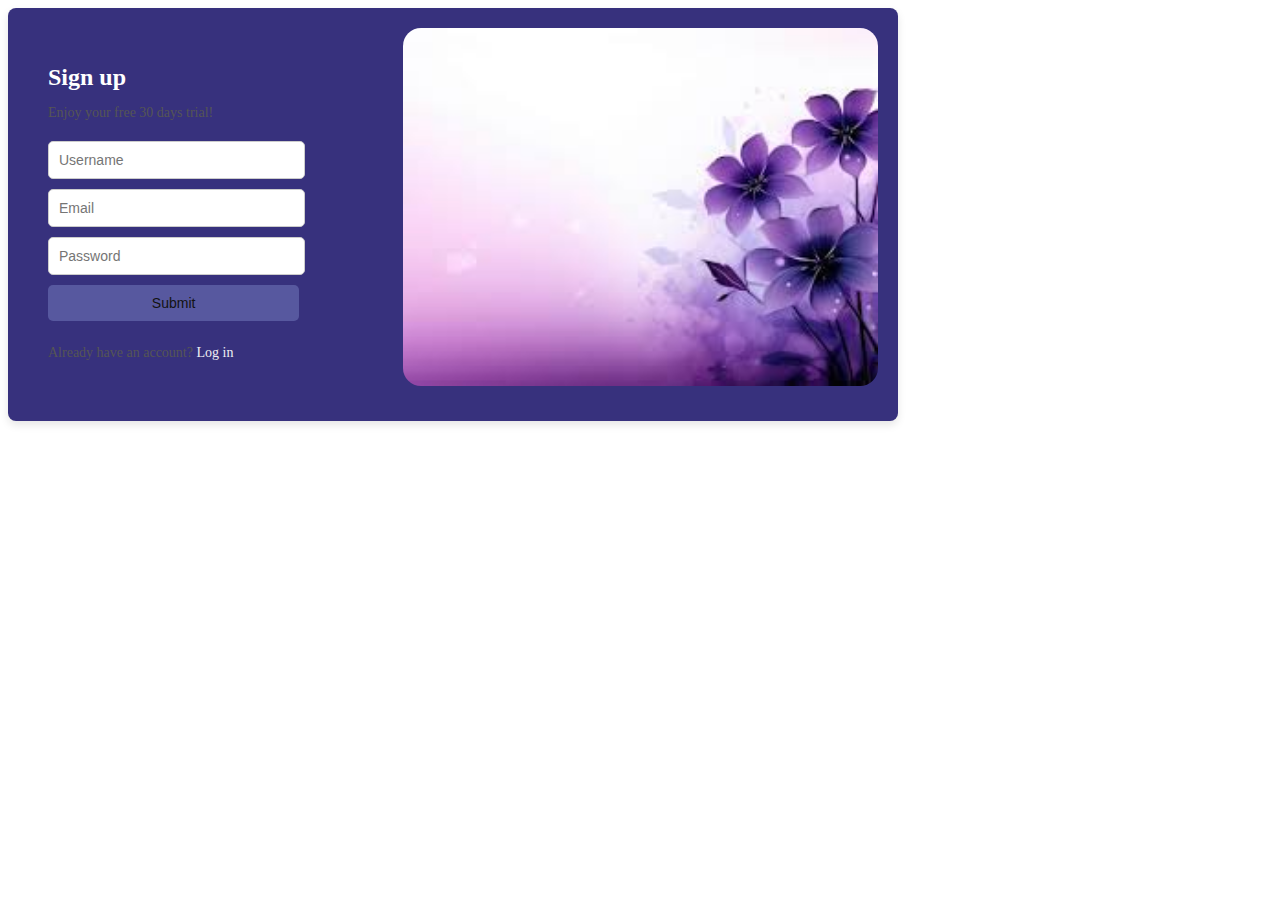
<file: act 3/index.html>
<!--https://github.com/caguimballexter/BSCS-2D-CAGUIMBAL-LEXTER-F./blob/d41dba4895a3952c519b2627200ce8e0542df305/act%203/index.html-->
<!DOCTYPE html>
<html lang="en">
<head>
    <meta charset="UTF-8">
    <meta name="viewport" content="width=device-width, initial-scale=1.0">
    <title>Document</title>
    <link rel="stylesheet" href="css/style.css">
</head>
<body>
    
    <div class="container">
        <div class="left-pannel">

            <h1 style="color: white">Sign up</h1>
            <p>Enjoy your free 30 days trial!</p>

            <form action="" class="signup-form">
                <input type="text" name="username" id="username" placeholder="Username" required> <br>
                <input type="email" name="email" id="email" placeholder="Email" required> <br>
                <input type="password" name="password" id="password" placeholder="Password" required> <br>
                <input type="submit" class="btn-signup">
            </form>

            <p>Already have an account? <a href="#">Log in</a></p>
        </div>

        <div class="right-pannel">
            <img src="img/images.jpg"  width="475">
        </div>
    </div>
</body>
</html>
</file>
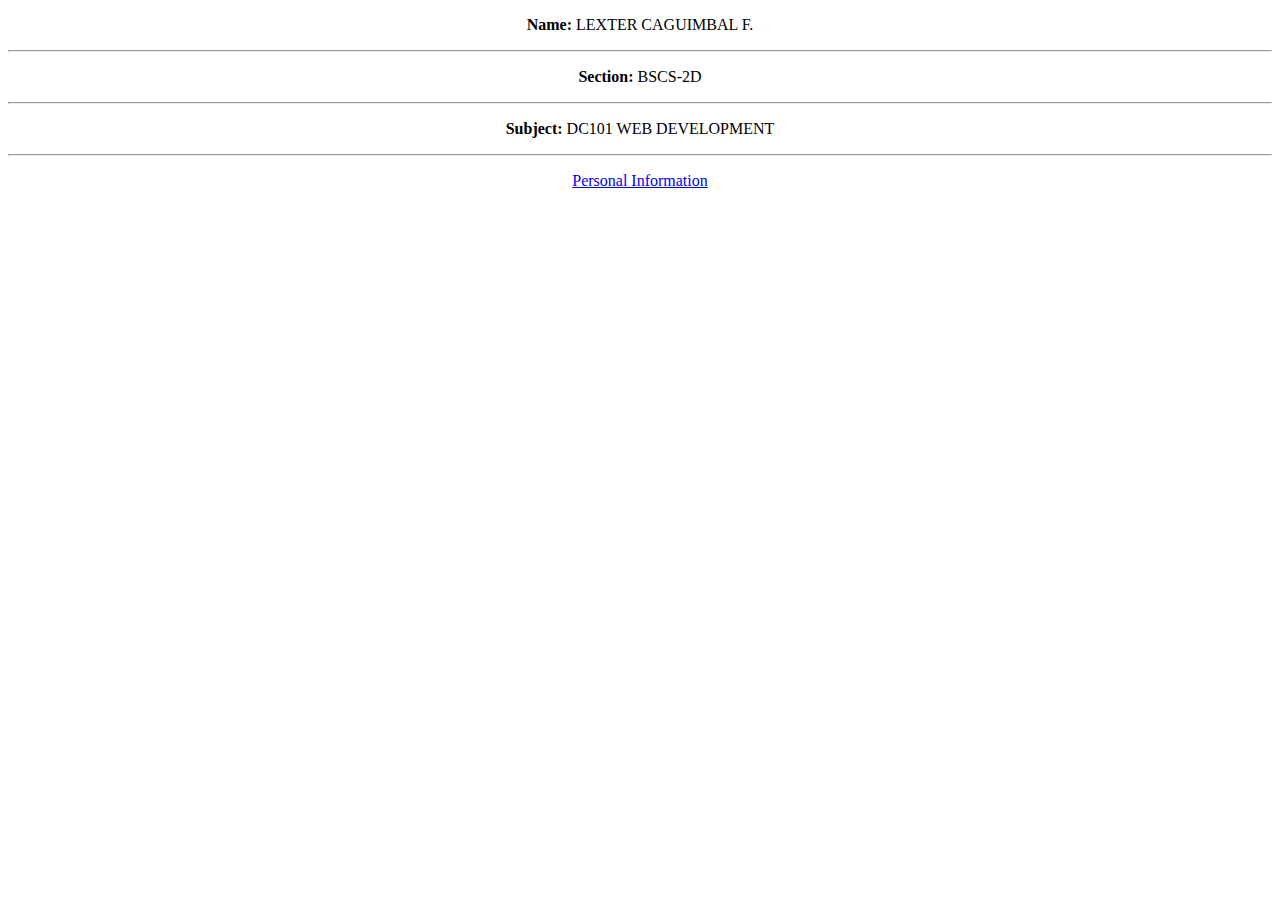
<file: act 1. html/data1.html>
<!--https://github.com/caguimballexter/BSCS-2D-CAGUIMBAL-LEXTER-F./blob/ad5803c8a337bb262eec8a178442258c298dab9d/act%201.%20html/data1.html-->
<!DOCTYPE html>
<html lang="en">
<head>
    <meta charset="UTF-8">
    <meta name="viewport" content="width=device-width, initial-scale=1.0">
    <title>Biodata</title>

    <style>
        p {text-align: center;}
        </style>

</head>
<body>
        <section class="section contact-info">
            <p><strong>Name:</strong> LEXTER CAGUIMBAL F.</p>
            <hr class="line">   
            <p><strong>Section:</strong> BSCS-2D</p>    
            <hr class="line">   
            <p><strong>Subject:</strong> DC101 WEB DEVELOPMENT</p>
        </section>
        <hr class="line">   
        <header>
          
            <p> <a href="C:\Users\RYZEN\Desktop\Activitys\data2.html">Personal Information
            </a></p>
        </header>
</body>
</html>
</file>
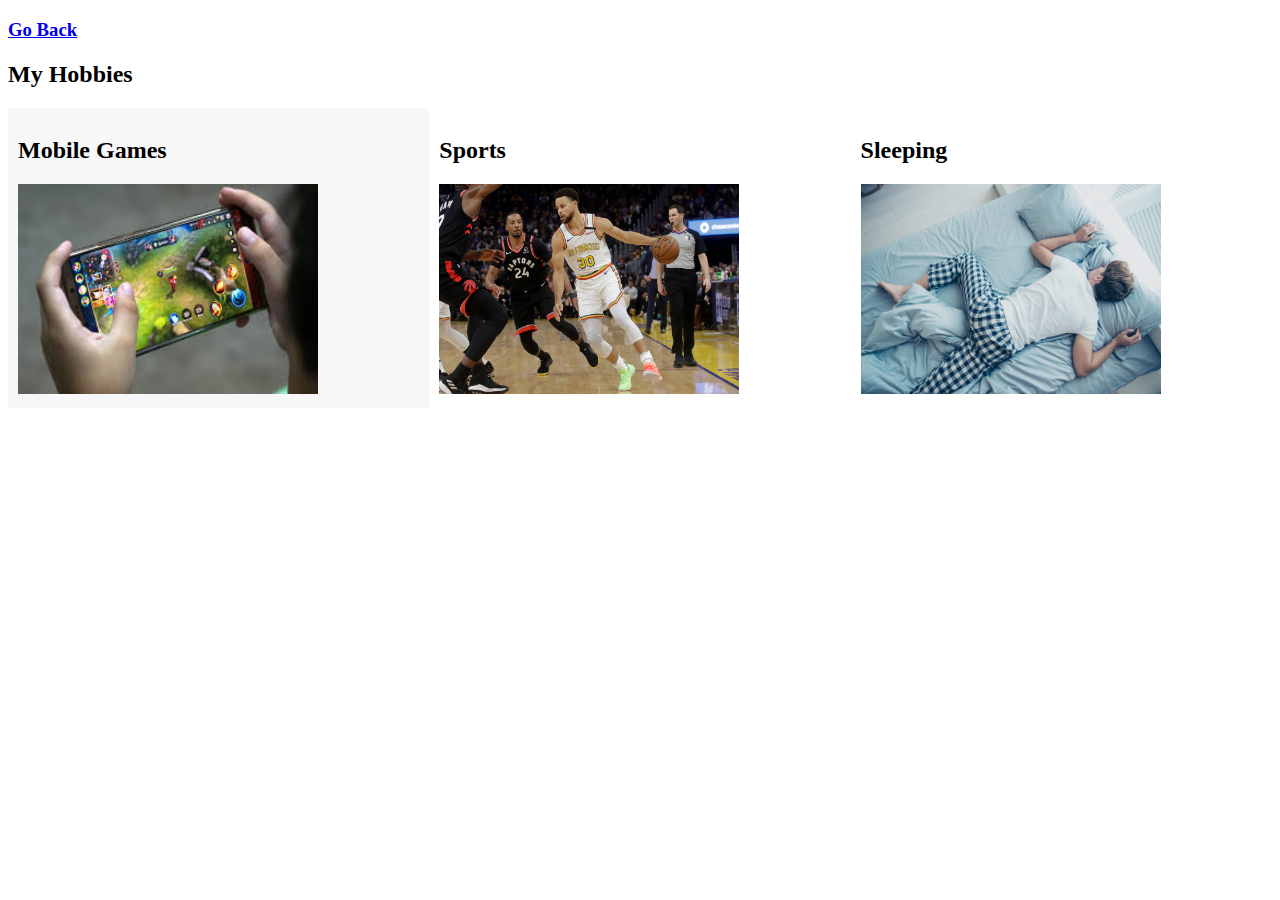
<file: act 1. html/hobby.html>
<!--https://github.com/caguimballexter/BSCS-2D-CAGUIMBAL-LEXTER-F./blob/517ac5e05a6c32dd7106fa8d1113f2dfebe2faed/act%201.%20html/hobby.html-->
<!DOCTYPE html>
<html>
<head>
<meta name="viewport" content="width=device-width, initial-scale=1">
<style>
* {
  box-sizing: border-box;
}

.column {
  float: left;
  width: 33.33%;
  padding: 10px;
  height: 300px; 
}


.row:after {
  content: "";
  display: table;
  clear: both;
}

@media screen and (max-width: 600px) {
  .column {
    width: 100%;
  }
}
</style>
</head>
<body>
  <h3><a href="C:\Users\RYZEN\Desktop\Activitys\data2.html">Go Back</a></h3>
<h2>My Hobbies</h2>

<div class="row">
  <div class="column" style="background-color:#f8f7f7;">
    <h2>Mobile Games</h2>
    <img src="image2.jfif" alt="Mobile Games" width="300" height="210">
  </div>
  <div class="column" style="background-color:#ffffff;">
    <h2>Sports</h2>
    <img src="image1.jpg" alt="Mobile Games" width="300" height="210">
  </div>
  <div class="column" style="background-color:#ffffff;">
    <h2>Sleeping</h2>
    <img src="sleping.jpg" alt="running" width="300" height="210">
  </div>
</div>
<br>

</body>
</html>
</file>
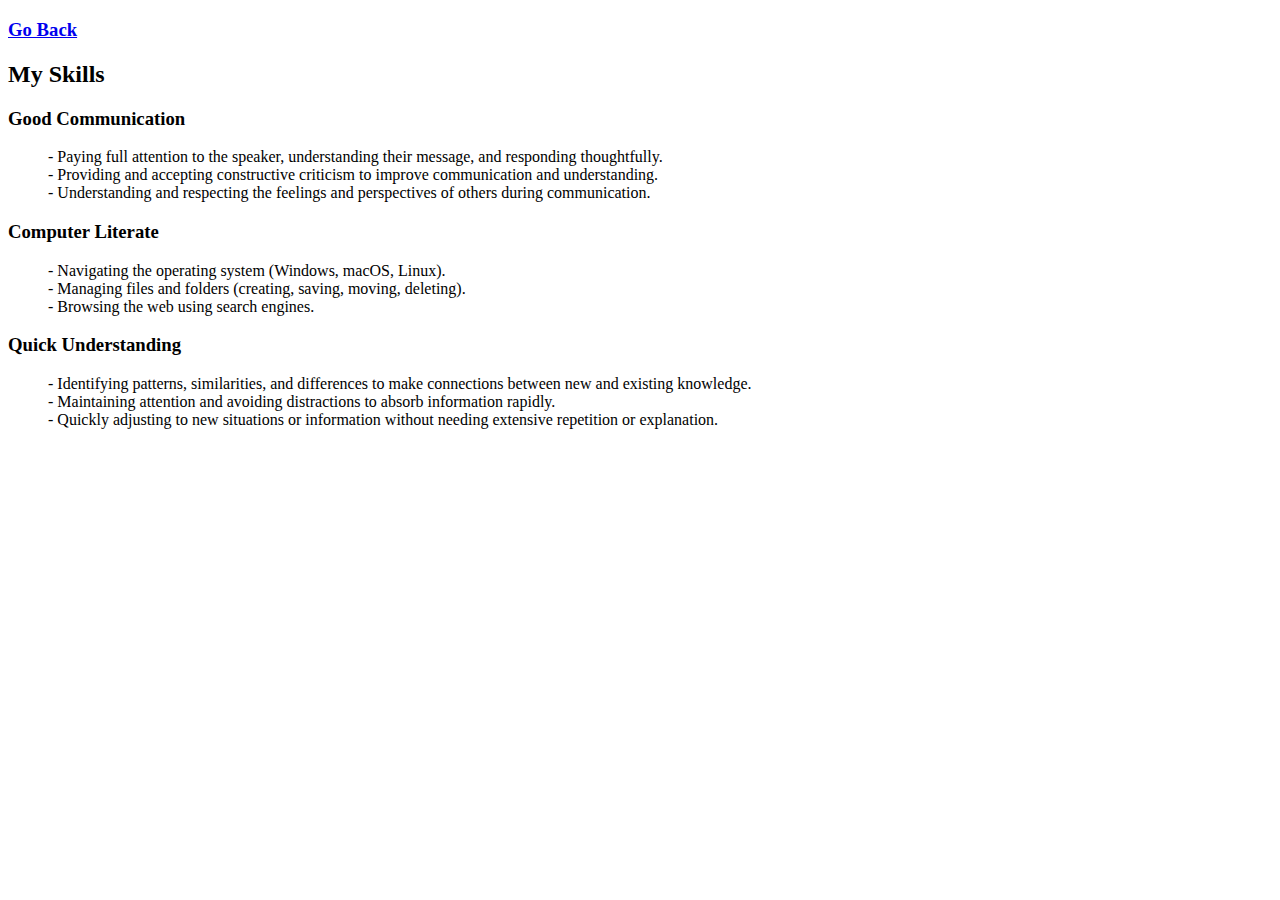
<file: act 1. html/skill.html>
<!--https://github.com/caguimballexter/BSCS-2D-CAGUIMBAL-LEXTER-F./blob/fa15f804fa893384305b977c4d23fa6955cf801e/act%201.%20html/skill.html-->
<!DOCTYPE html>
<html>
<body>
    <h3><a href="C:\Users\RYZEN\Desktop\Activitys\data2.html">Go Back</a></h3>
<h2>My Skills</h2>

<dl>

<h3><strong><dt>Good Communication</dt></strong></h3>
  <dd>- Paying full attention to the speaker, understanding their message, and responding thoughtfully.</dd>
  <dd>- Providing and accepting constructive criticism to improve communication and understanding.</dd>
  <dd>- Understanding and respecting the feelings and perspectives of others during communication.</dd>


  <h3><strong><dt>Computer Literate</dt></strong></h3>
  <dd>- Navigating the operating system (Windows, macOS, Linux).</dd>
  <dd>- Managing files and folders (creating, saving, moving, deleting).</dd>
  <dd>- Browsing the web using search engines.</dd>

  <h3><strong><dt>Quick Understanding</dt></strong></h3>
  <dd>- Identifying patterns, similarities, and differences to make connections between new and existing knowledge.</dd>
  <dd>- Maintaining attention and avoiding distractions to absorb information rapidly.</dd>
  <dd>- Quickly adjusting to new situations or information without needing extensive repetition or explanation.</dd>

</dl>


</body>
</html>
</file>
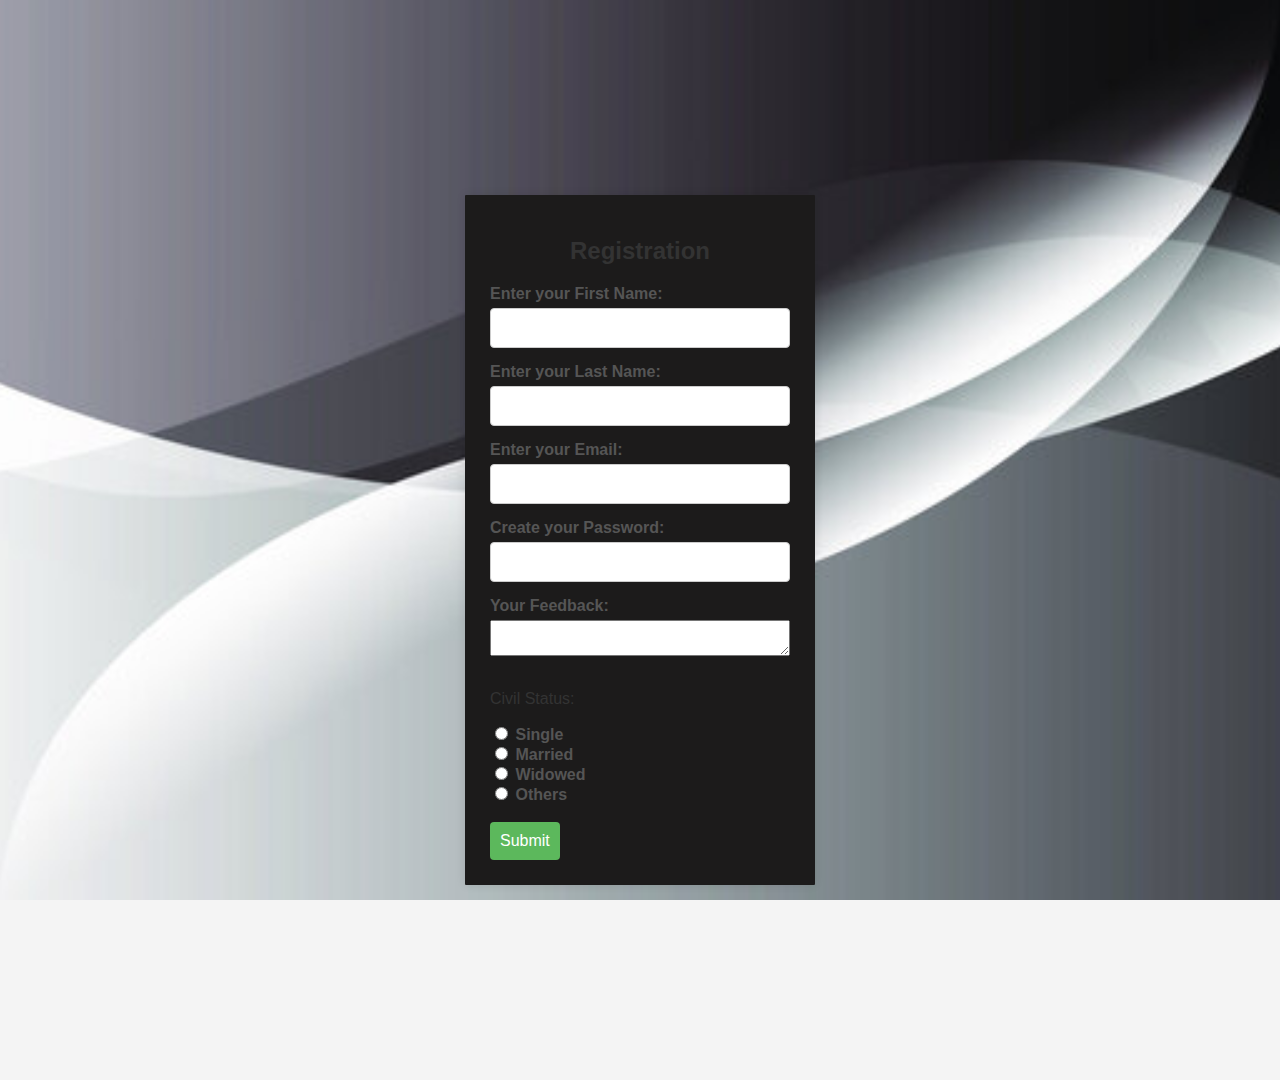
<file: Act 2/reg form.html>
<!--https://github.com/caguimballexter/BSCS-2D-CAGUIMBAL-LEXTER-F./blob/a4d725af1a4fbde225ad18cfb7f5148e8455be98/Act%202/reg%20form.html-->
<!DOCTYPE html>
<html lang="en">
<head>
    <meta charset="UTF-8">
    <meta name="viewport" content="width=device-width, initial-scale=1.0">
    <title>Registration Form</title>
    <style>
             body {
            font-family: 'Arial', sans-serif;
            margin: 0;
            padding: 0;
            background: url('assets/img/360_F_357343965_u58BFcRrziBVMqgt6liwPHJKcIjHsPnc.jpg') no-repeat center center fixed;
            background-size: cover;
            color: #333;
        }
    
    </style>
   <link rel="stylesheet" href="assets/css/style1.css">
</head>
<body>
    
    <div class="container">
        <h1>Registration</h1>
        <form action="#" method="post">
            <label for="first name">Enter your First Name:</label>
            <input type="text" id="first name" name="first name" required>


            <label for="last name">Enter your Last Name:</label>
            <input type="text" id="first name" name="first name" required>
            
            <label for="email">Enter your Email:</label>
            <input type="email" id="email" name="email" required>
            
            <label for="password">Create your Password:</label>
            <input type="password" id="password" name="password" required>

            <label for="feedback">Your Feedback:</label>
            <textarea name="feedback" id="feedback"></textarea>


            <div>
                <form>
                    
                    
                        <br>  
                      
                        <p>Civil Status:</p>
                        <input type="radio" id="civilstatus" name="single">
                        <label for="civilstatus">Single</label><br>
                        <input type="radio" id="civilstatus" name="married">
                        <label for="civilstatus">Married</label><br>  
                        <input type="radio" id="civilstatus" name="widowed">
                        <label for="civilstatus">Widowed</label><br>
                        <input type="radio" id="civilstatus" name="others">
                        <label for="civilstatus">Others</label><br><br>
                        
                       
        
                      </form>   
            </div>
            
            <button type="submit">Submit</button>
        </form>
    </div>
</body>
</html>
</file>
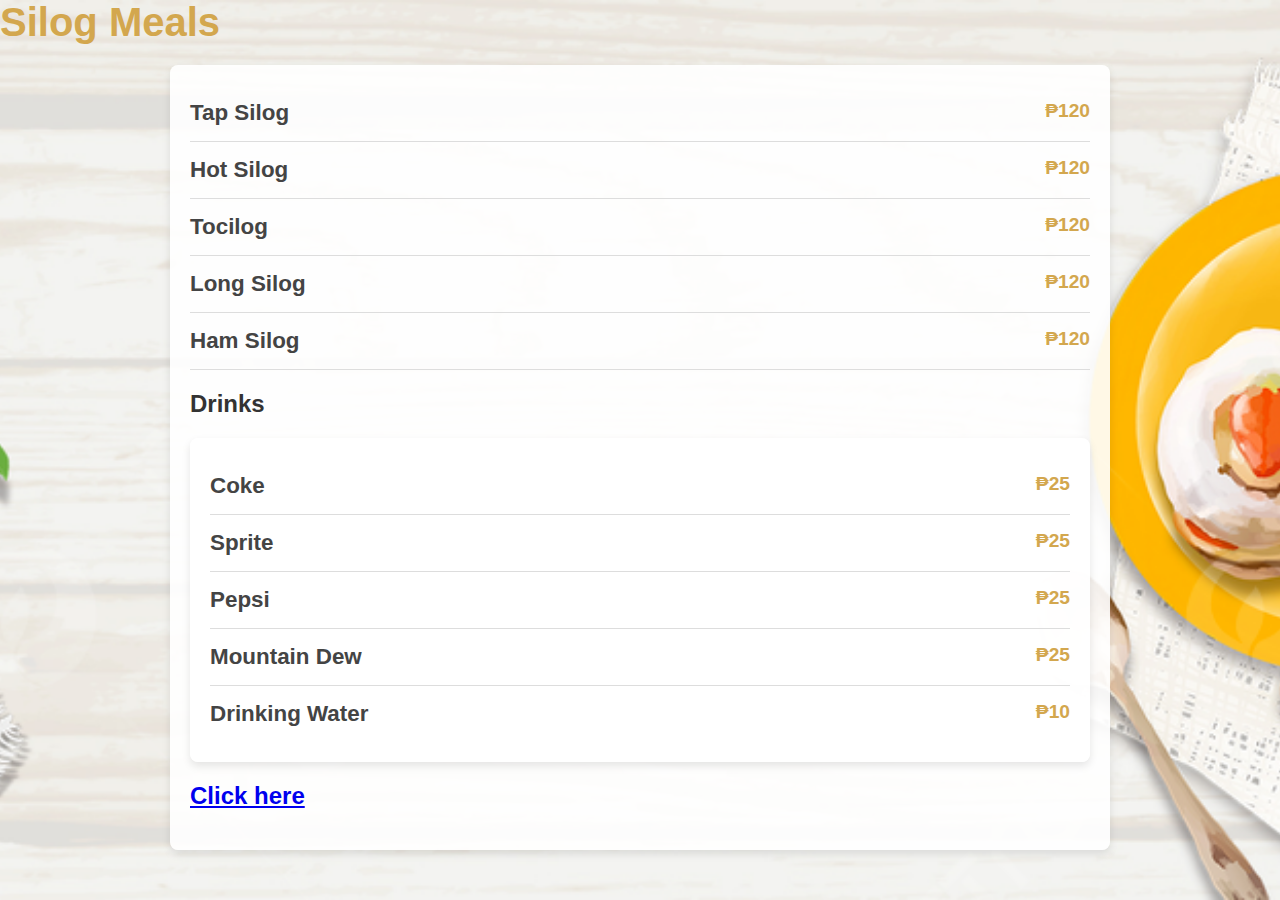
<file: Act 2/Silog menu.html>
<!--https://github.com/caguimballexter/BSCS-2D-CAGUIMBAL-LEXTER-F./blob/f08b60200e35f1a9bc3288d2a12b2e3824ba4b0b/Act%202/Silog%20menu.html-->
<!DOCTYPE html>
<html lang="en">
<head>
    <meta charset="UTF-8">
    <meta name="viewport" content="width=device-width, initial-scale=1.0">
    <title>Silog Meals</title>
    <style>
        body {
            font-family: 'Arial', sans-serif;
            margin: 0;
            padding: 0;
            background: url('assets/img/pngtree-fruit-minimalist-tablecloth-texture-background-picture-image_1026402.jpg') no-repeat center center fixed;
            background-size: cover;
            color: #333;
        }

    
    </style>
    <link rel="stylesheet" href="assets/css/style.css">
</head>
<body>
    <div class="header">
        <h1>Silog Meals</h1>
    </div>
    
    <div class="menu-container">
        <div class="menu-item">
            <div class="item-details">
                <h3>Tap Silog</h3>
               
            </div>
            <div class="item-price">
                <span class="price">₱120</span>
            </div>
        </div>

        <div class="menu-item">
            <div class="item-details">
                <h3>Hot Silog</h3>
                
            </div>
            <div class="item-price">
                <span class="price">₱120</span>
            </div>
        </div>

        <div class="menu-item">
            <div class="item-details">
                <h3>Tocilog</h3>
                
            </div>
            <div class="item-price">
                <span class="price">₱120</span>
            </div>
        </div>

        <div class="menu-item">
            <div class="item-details">
                <h3>Long Silog</h3>
               
            </div>
            <div class="item-price">
                <span class="price">₱120</span>
            </div>
        </div>

        <div class="menu-item">
            <div class="item-details">
                <h3>Ham Silog</h3>
                
            </div>
            <div class="item-price">
                <span class="price">₱120</span>
            </div>
        </div>
         
            <div class="header">
                <h2>Drinks</h2>
            </div>
            <div class="menu-container">
                <div class="menu-item">
                    <div class="item-details">
                        <h3>Coke</h3>
                       
                    </div>
                    <div class="item-price">
                        <span class="price">₱25</span>
                    </div>
                </div>
        
                <div class="menu-item">
                    <div class="item-details">
                        <h3>Sprite</h3>
                        
                    </div>
                    <div class="item-price">
                        <span class="price">₱25</span>
                    </div>
                </div>
        
                <div class="menu-item">
                    <div class="item-details">
                        <h3>Pepsi</h3>
                        
                    </div>
                    <div class="item-price">
                        <span class="price">₱25</span>
                    </div>
                </div>
        
                <div class="menu-item">
                    <div class="item-details">
                        <h3>Mountain Dew</h3>
                       
                    </div>
                    <div class="item-price">
                        <span class="price">₱25</span>
                    </div>
                </div>
        
                <div class="menu-item">
                    <div class="item-details">
                        <h3>Drinking Water</h3>
                        
                    </div>
                    <div class="item-price">
                        <span class="price">₱10</span>
                    </div>
                </div>  
    </div>
    <h2><a href="file:///C:/Users/justin/Desktop/main%20menus/reg%20form.html">Click here</a></h2>
</body>
</html>
</file>
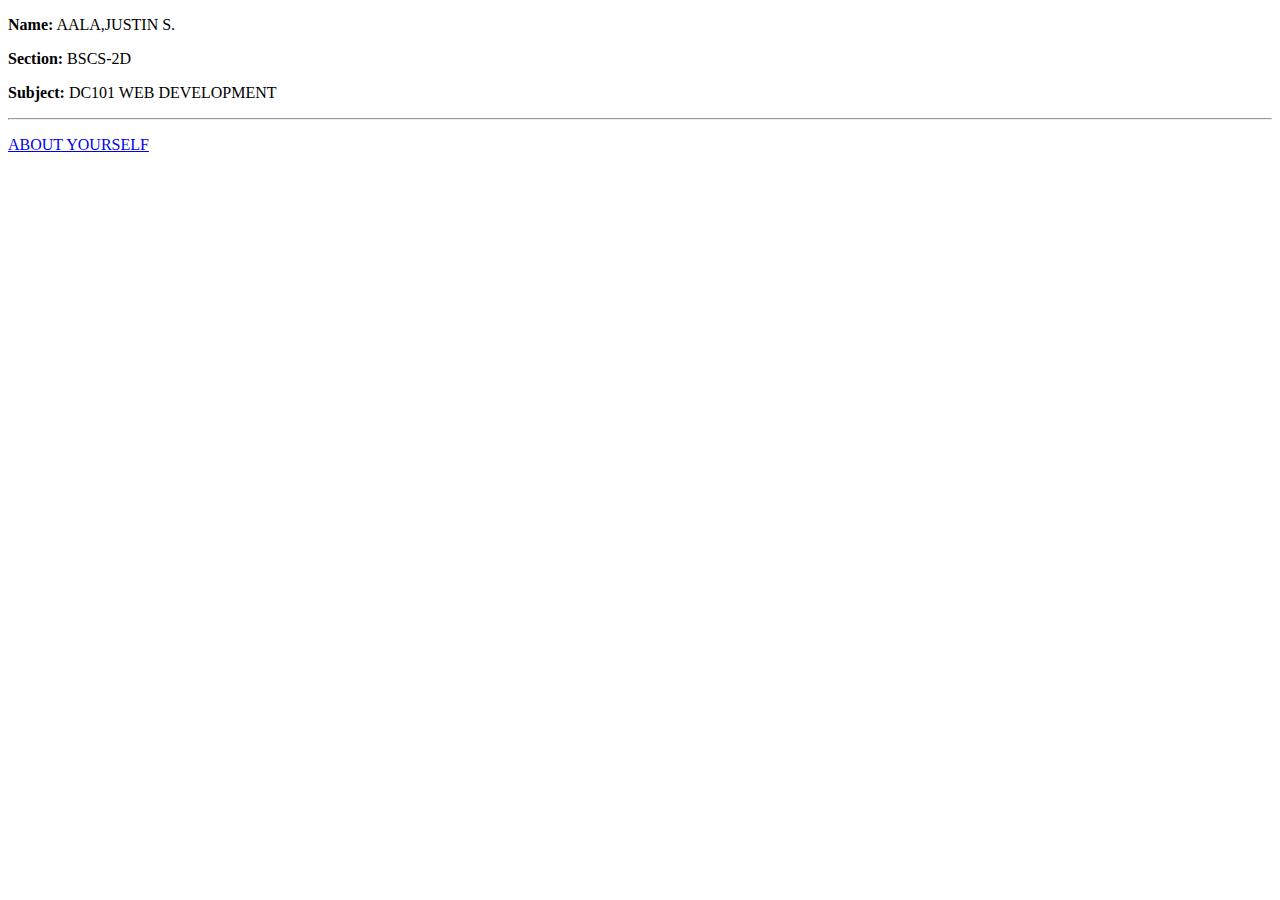
<file: act 1. html/Activity/biodata1.html>
<!--https://github.com/caguimballexter/BSCS-2D-CAGUIMBAL-LEXTER-F./blob/ebbf52088d79dd506d9f0a667f2e5bacb68bde5a/act%201.%20html/Activity/biodata1.html-->
<!DOCTYPE html>
<html lang="en">
<head>
    <meta charset="UTF-8">
    <meta name="viewport" content="width=device-width, initial-scale=1.0">
    <title>Biodata</title>

</head>
<body>
        <section class="section contact-info">
            <p><strong>Name:</strong> AALA,JUSTIN S.</p>
            <p><strong>Section:</strong> BSCS-2D</p>    
            <p><strong>Subject:</strong> DC101 WEB DEVELOPMENT</p>
        </section>
        <hr class="line">   
        <header>
          
            <p> <a href="C:\Users\RYZEN\Desktop\Activity\biodata2.html">ABOUT YOURSELF</a></p>
        </header>
</body>
</html>
</file>
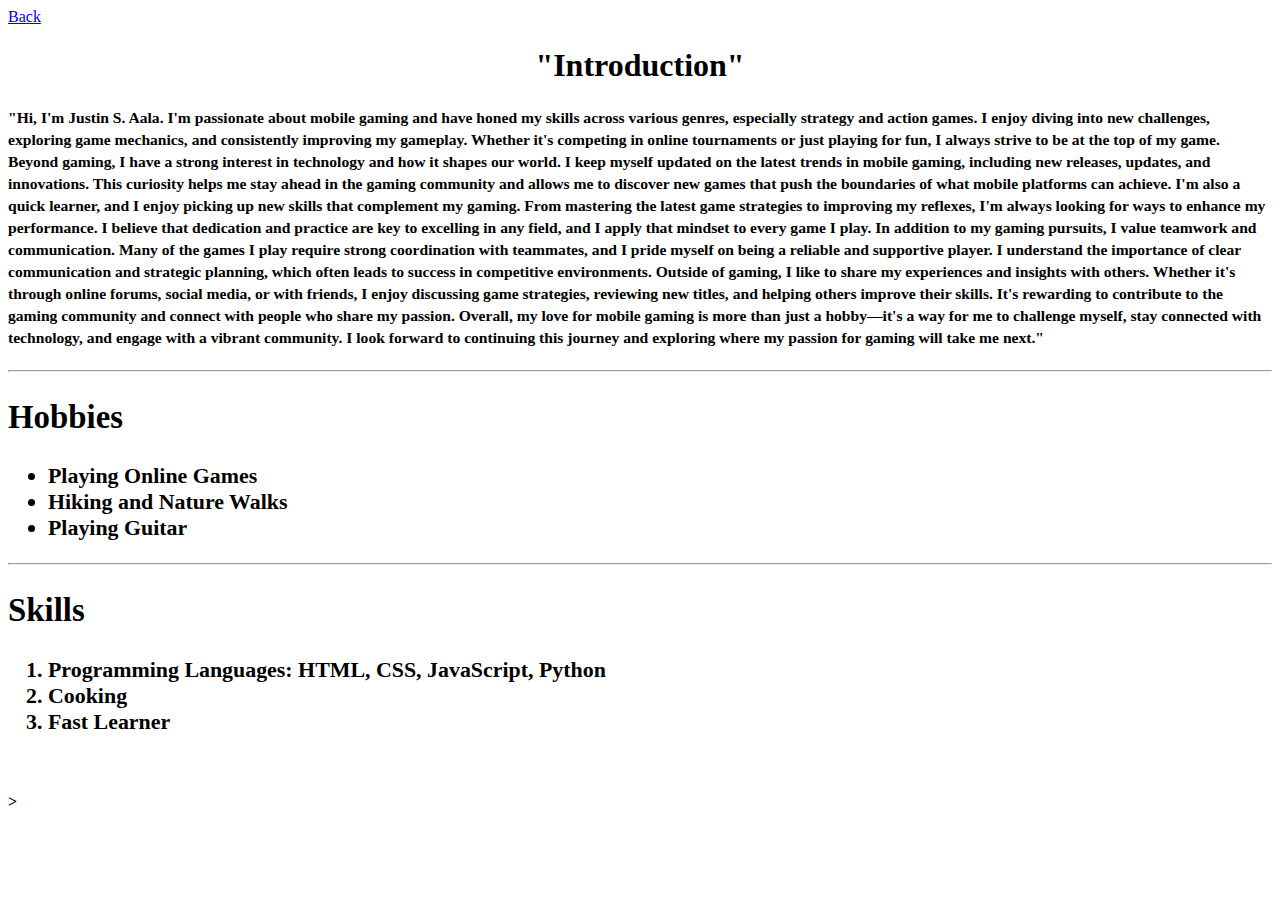
<file: act 1. html/Activity/biodata2.html>
<!--https://github.com/caguimballexter/BSCS-2D-CAGUIMBAL-LEXTER-F./blob/fa5dc23a1fafd284771276545b48e6008c6b21b7/act%201.%20html/Activity/biodata2.html-->
<!DOCTYPE html>
<html lang="en">
   
<head>
    <meta charset="UTF-8">
    <meta name="viewport" content="width=device-width, initial-scale=1.0">
    <title>Biodata</title>

</head>
<body>
    
    <style>
        h1 {text-align: center;}
        p {text-align: center;}
        </style>
    
        <section class="section contact-info">
            <header>
          
                <p4> <a href="C:\Users\RYZEN\Desktop\Activity\biodata1.html">Back</a></p4>
            </header>
            <h1>"Introduction"</h1>
                <h3><small>"Hi, I'm Justin S. Aala. I'm passionate about mobile gaming and have honed my skills across various genres, especially strategy and action games. I enjoy diving into new challenges, exploring game mechanics, and consistently improving my gameplay. Whether it's competing in online tournaments or just playing for fun, I always strive to be at the top of my game.

                    Beyond gaming, I have a strong interest in technology and how it shapes our world. I keep myself updated on the latest trends in mobile gaming, including new releases, updates, and innovations. This curiosity helps me stay ahead in the gaming community and allows me to discover new games that push the boundaries of what mobile platforms can achieve.
                    
                    I'm also a quick learner, and I enjoy picking up new skills that complement my gaming. From mastering the latest game strategies to improving my reflexes, I'm always looking for ways to enhance my performance. I believe that dedication and practice are key to excelling in any field, and I apply that mindset to every game I play.
                    
                    In addition to my gaming pursuits, I value teamwork and communication. Many of the games I play require strong coordination with teammates, and I pride myself on being a reliable and supportive player. I understand the importance of clear communication and strategic planning, which often leads to success in competitive environments.
                    
                    Outside of gaming, I like to share my experiences and insights with others. Whether it's through online forums, social media, or with friends, I enjoy discussing game strategies, reviewing new titles, and helping others improve their skills. It's rewarding to contribute to the gaming community and connect with people who share my passion.
                    
                    Overall, my love for mobile gaming is more than just a hobby—it's a way for me to challenge myself, stay connected with technology, and engage with a vibrant community. I look forward to continuing this journey and exploring where my passion for gaming will take me next."<h3></small>
                <hr class="line" 
            <br>
            <p2><strong></p2>
                <section class="section hobbies">
                    <h2>Hobbies</h2>
                    <ul>
                        <li>Playing Online Games</li>
                        <li>Hiking and Nature Walks</li>
                        <li>Playing Guitar</li>
                        
                    </ul>
                </section>
                <hr class="line" 
                
                <section class="section skills">
                    <h2>Skills</h2>
                    <ol>
                    <li>Programming Languages: HTML, CSS, JavaScript, Python</li>
                    <li>Cooking</li>
                    <li>Fast Learner</li>
                </ol>
                </section>
                
            <br>
             
            <br>
            <p2></p2>
        </section>
       
        
>  
</body>
</html>
</file>
<file: act 3/css/style.css>
<!--https://github.com/caguimballexter/BSCS-2D-CAGUIMBAL-LEXTER-F./blob/6290acf3985ee888e2666e4ab7abfaea63fbc993/act%203/css/style.css-->
body {
    font-family: Arial, sans-serif;
    background-color: #f3f3f3; 
    display: flex;
    justify-content: center;
    align-items: center;
    height: 100vh;
    margin: 0;
}

.container {
    display: flex;
    justify-content: space-between;
    background-color: rgb(55, 49, 125);
    padding: 20px;
    border-radius: 8px;
    box-shadow: 0 4px 8px rgba(0, 0, 0, 0.1);
    width: 850px;
}

.left-pannel {
    flex: 1;
    padding: 20px;
}

.left-pannel h1 {
    font-size: 24px;
    margin-bottom: 10px;
}

.left-pannel p {
    font-size: 14px;
    color: #555;
    margin-bottom: 20px;
}

.signup-form input {
    width: 70%;
    padding: 10px;
    margin-bottom: 10px;
    border: 1px solid #ccc;
    border-radius: 5px;
    font-size: 14px;
}

.signup-form .btn-signup {
    background-color: #57589f; 
    color: rgb(19, 19, 18);
    padding: 10px;
    border: none;
    border-radius: 5px;
    cursor: pointer;
    width: 75%;
}

.signup-form .btn-signup:hover {
    background-color: #eff7ef;
}

.right-pannel img {
    
    height: auto;
    border-radius: 18px;
}


.left-pannel a {
    color: #eeeef3;
    text-decoration: none;
}

.left-pannel a:hover {
    text-decoration: underline;
}
</file>
<file: Act 2/assets/css/style1.css>
<!--https://github.com/caguimballexter/BSCS-2D-CAGUIMBAL-LEXTER-F./blob/dd485054cad9a73059ea5ff7cb59c83745b42a18/Act%202/assets/css/style1.css-->
body, h1, form {
    margin: 0;
    padding: 0;
    box-sizing: border-box;
}


body {
    font-family: Arial, sans-serif;
    display: flex;
    justify-content: center;
    align-items: center;
    height: 120vh;
    background-color: #f4f4f4;
}

.container {
    background-color: #1c1b1b;
    padding: 25px;
    border-radius: 1px;
    box-shadow: 0 0 10px rgba(0, 0, 0, 0.1);
    width: 300px;
}

h1 {
    margin-bottom: 20px;
    font-size: 24px;
    text-align: center;
    color: #333;
}

form {
    display: flex;
    flex-direction: column;
}

label {
    margin-bottom: 5px;
    font-weight: bold;
    color: #555;
}

input[type="text"],
input[type="email"],
input[type="password"] {
    padding: 10px;
    margin-bottom: 15px;
    border: 1px solid #ccc;
    border-radius: 4px;
    font-size: 16px;
}

button {
    padding: 10px;
    border: none;
    border-radius: 4px;
    background-color: #5cb85c;
    color: #fff;
    font-size: 16px;
    cursor: pointer;
}

button:hover {
    background-color: #4cae4c;
}
</file>
<file: Act 2/assets/css/style.css>
<!--https://github.com/caguimballexter/BSCS-2D-CAGUIMBAL-LEXTER-F./blob/9cd49e4ba47a7ed89fbc7cf766edb48eb18cf842/Act%202/assets/css/style.css#L3C5-->
.header {
    position: sticky;
    top: 0;
    background-color: rgba(255, 255, 255, 0.9);
    padding: 10px 0;
    text-align: center;
    box-shadow: 0 2px 4px rgba(0, 0, 0, 0.1);
}

.header h1 {
    margin: 0;
    font-size: 2.5em;
    color: #d3a74e;
}

.menu-container {
    max-width: 900px;
    margin: 20px auto;
    padding: 20px;
    background-color: rgba(255, 255, 255, 0.9); 
    border-radius: 8px;
    box-shadow: 0 4px 8px rgba(0, 0, 0, 0.1);
    overflow: hidden;
}

.menu-item {
    display: flex;
    justify-content: space-between;
    padding: 15px 0;
    border-bottom: 1px solid #ddd;
    transition: background-color 0.3s ease, transform 0.3s ease;
}

.menu-item:last-child {
    border-bottom: none;
}

.menu-item:hover {
    background-color: rgba(0, 0, 0, 0.05);
    transform: translateY(-2px);
}

.menu-item h3 {
    margin: 0;
    font-size: 1.4em;
    color: #444;
}

.menu-item p {
    margin: 5px 0;
    color: #666;
    font-style: italic;
}

.menu-item .price {
    font-weight: bold;
    color: #d3a74e;
    font-size: 1.2em;
}

.menu-item .description {
    font-size: 0.9em;
}

@media (max-width: 768px) {
    .menu-item {
        flex-direction: column;
        align-items: flex-start;
    }

    .menu-item .item-price {
        margin-top: 10px;
    }
}
</file>
